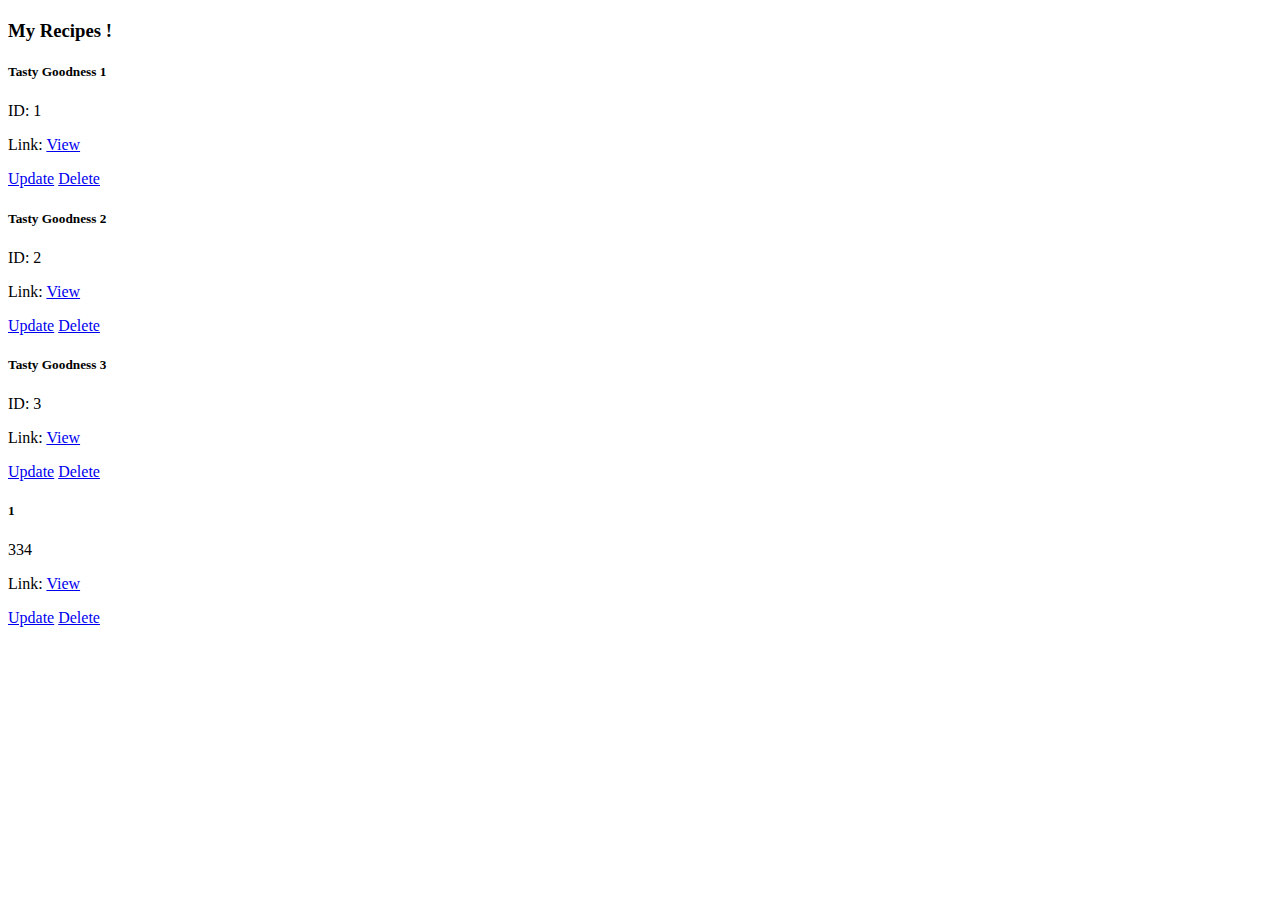
<file: src/main/resources/templates/index.html>
<!DOCTYPE html>
<html lang="en" xmlns:th="http://www.thymeleaf.org">
<head>
    <meta charset="UTF-8"/>
    <title>Recipe Home</title>

    <link href="https://cdn.jsdelivr.net/npm/bootstrap@5.3.0/dist/css/bootstrap.min.css" rel="stylesheet"
          integrity="sha384-9ndCyUaIbzAi2FUVXJi0CjmCapSmO7SnpJef0486qhLnuZ2cdeRhO02iuK6FUUVM" crossorigin="anonymous"
          th:href="@{/webjars/bootstrap/5.3.0/css/bootstrap.min.css}">

    <script src="https://code.jquery.com/jquery-2.2.4.js"
            integrity="sha256-iT6Q9iMJYuQiMWNd9lDyBUStIq/8PuOW33aOqmvFpqI="
            crossorigin="anonymous"></script>
    <!-- Latest compiled and minified JavaScript -->
    <script src="https://cdn.jsdelivr.net/npm/bootstrap@5.3.0/dist/js/bootstrap.bundle.min.js"
            integrity="sha384-geWF76RCwLtnZ8qwWowPQNguL3RmwHVBC9FhGdlKrxdiJJigb/j/68SIy3Te4Bkz"
            crossorigin="anonymous" th:href="@{/webjars/bootstrap/5.3.0/css/bootstrap.min.css}"></script>
</head>

<body>
<div class="card mx-auto" style="width: 900px; margin-top: 20px">
    <div class="card-header bg-info">
        <h3 class="card-title text-center">My Recipes !</h3>
    </div>

    <div th:remove="all" class="card-body">
        <div class="row">
            <!--    <div class="table-responsive" th:if="${not #lists.isEmpty(recipes)}">-->
            <div class="col-sm-4">
                <div class="card shadow">
                    <h5 class="card-header bg-primary" style="--bs-bg-opacity: .5">Tasty Goodness 1</h5>
                    <div class="card-body">
                        <p class="card-text">ID: 1</p>
                        <p class="card-text">Link: <a href="#">View</a></p>
                        <a href="#">Update</a>
                        <a href="#">Delete</a>
                    </div>
                </div>
            </div>
            <div class="col-4">
                <div class="card shadow">
                    <h5 class="card-header bg-primary" style="--bs-bg-opacity: .5">Tasty Goodness 2</h5>
                    <div class="card-body">
                        <p class="card-text">ID: 2</p>
                        <p class="card-text">Link: <a href="#">View</a></p>
                        <a href="#">Update</a>
                        <a href="#">Delete</a>
                    </div>
                </div>
            </div>
            <div class="col-4">
                <div class="card shadow">
                    <h5 class="card-header bg-primary" style="--bs-bg-opacity: .5">Tasty Goodness 3</h5>
                    <div class="card-body">
                        <p class="card-text">ID: 3</p>
                        <p class="card-text">Link: <a href="#">View</a></p>
                        <a href="#">Update</a>
                        <a href="#">Delete</a>
                    </div>
                </div>
            </div>
        </div>
    </div>

    <div class="card-body">
        <div class="row row-cols-1 row-cols-md-3 g-4 ">
            <div th:each="i : ${#numbers.sequence(recipes.size() - 1, 0, -1)}">
                <div class="col">
                    <div class="card shadow ui-state-hover">
                        <h5 class="card-header bg-primary" style="--bs-bg-opacity: .5 "
                            th:text="${recipes[i].description}">1</h5>
                        <div class="card-body icon-link-hover">
                            <p class="card-text" th:text="'ID:'+${recipes[i].id}">334</p>
                            <p class="card-text"> Link: <a class="icon-link icon-link-hover" href="#"
                                                           th:href="@{'/recipe/' + ${recipes[i].id} + '/show'}">View</a>
                            </p>
                            <a href="#" th:href="@{'/recipe/' + ${recipes[i].getId()} + '/update'}">Update</a>
                            <a href="#" th:href="@{'/recipe/' + ${recipes[i].getId()} + '/delete'}">Delete</a>
                        </div>
                    </div>
                    <!--/*@thymesVar id="recipe" type="guru.springframework.domain.Recipe"*/-->
                </div>
            </div>
        </div>
    </div>
</div>
</body>
</html>
</file>
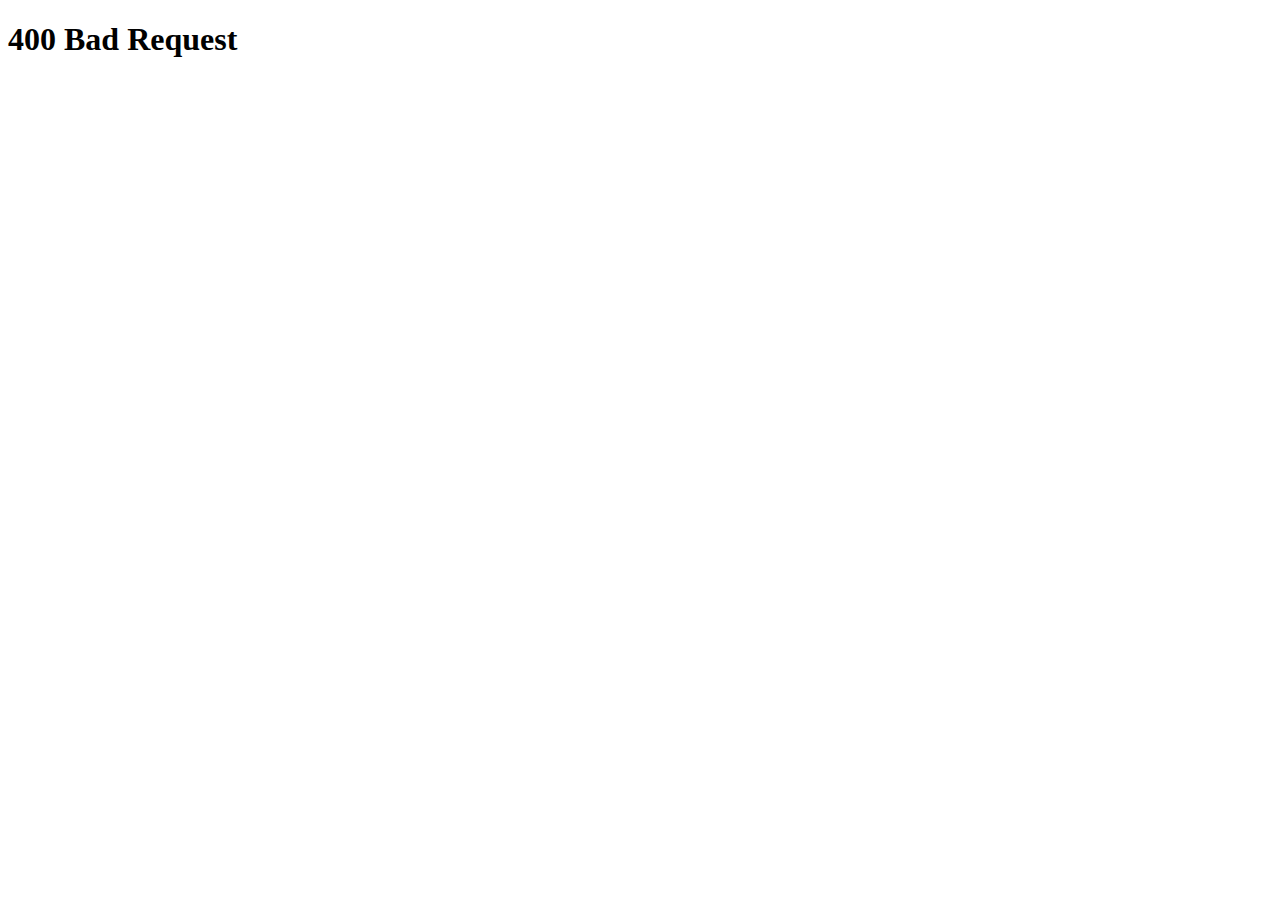
<file: src/main/resources/templates/404error.html>
<!DOCTYPE html>
<html lang="en" xmlns:th="http://www.thymeleaf.org">
<head>
    <meta charset="UTF-8"/>
    <title>404 Not Found Error</title>


    <link href="https://cdn.jsdelivr.net/npm/bootstrap@5.3.0/dist/css/bootstrap.min.css" rel="stylesheet"
          integrity="sha384-9ndCyUaIbzAi2FUVXJi0CjmCapSmO7SnpJef0486qhLnuZ2cdeRhO02iuK6FUUVM" crossorigin="anonymous"
          th:href="@{/webjars/bootstrap/5.3.0/css/bootstrap.min.css}">

    <script src="https://code.jquery.com/jquery-2.2.4.js"
            integrity="sha256-iT6Q9iMJYuQiMWNd9lDyBUStIq/8PuOW33aOqmvFpqI="
            crossorigin="anonymous"></script>
    <!-- Latest compiled and minified JavaScript -->
    <script src="https://cdn.jsdelivr.net/npm/bootstrap@5.3.0/dist/js/bootstrap.bundle.min.js"
            integrity="sha384-geWF76RCwLtnZ8qwWowPQNguL3RmwHVBC9FhGdlKrxdiJJigb/j/68SIy3Te4Bkz"
            crossorigin="anonymous" th:href="@{/webjars/bootstrap/5.3.0/css/bootstrap.min.css}"></script>
</head>
<body>
<div class="container-fluid" style="margin-top: 20px">
    <div class="row">
        <div class="col-md-6 col-md-offset-3">
            <h1>400 Bad Request</h1>
            <p th:text="${exception.getMessage()}"></p>
        </div>
    </div>
</div>

</body>
</html>
</file>
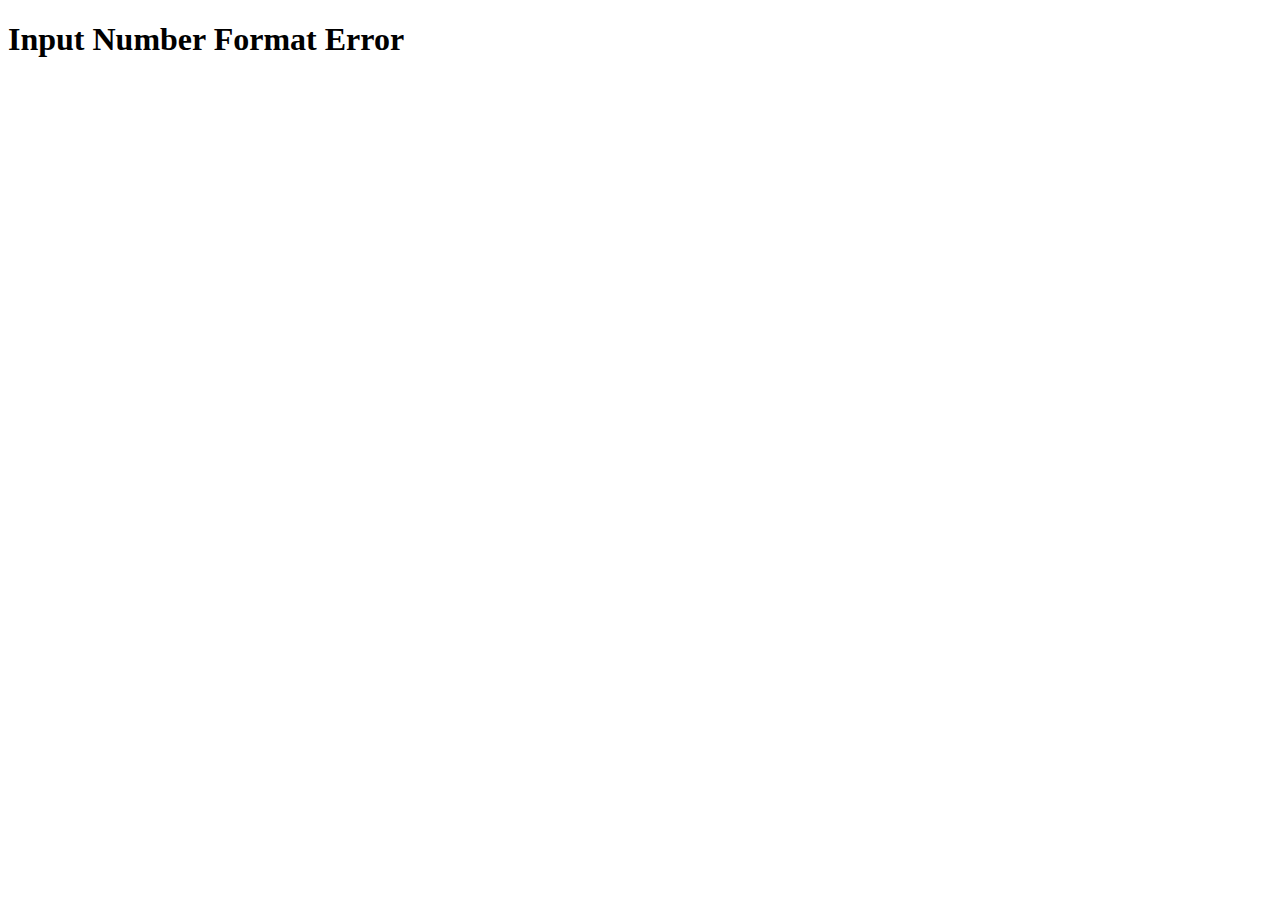
<file: src/main/resources/templates/numberFormatError.html>
<!DOCTYPE html>
<html lang="en" xmlns:th="http://www.thymeleaf.org">
<head>
    <meta charset="UTF-8"/>
    <title>Bad Request Error</title>


    <link href="https://cdn.jsdelivr.net/npm/bootstrap@5.3.0/dist/css/bootstrap.min.css" rel="stylesheet"
          integrity="sha384-9ndCyUaIbzAi2FUVXJi0CjmCapSmO7SnpJef0486qhLnuZ2cdeRhO02iuK6FUUVM" crossorigin="anonymous"
          th:href="@{/webjars/bootstrap/5.3.0/css/bootstrap.min.css}">

    <script src="https://code.jquery.com/jquery-2.2.4.js"
            integrity="sha256-iT6Q9iMJYuQiMWNd9lDyBUStIq/8PuOW33aOqmvFpqI="
            crossorigin="anonymous"></script>
    <!-- Latest compiled and minified JavaScript -->
    <script src="https://cdn.jsdelivr.net/npm/bootstrap@5.3.0/dist/js/bootstrap.bundle.min.js"
            integrity="sha384-geWF76RCwLtnZ8qwWowPQNguL3RmwHVBC9FhGdlKrxdiJJigb/j/68SIy3Te4Bkz"
            crossorigin="anonymous" th:href="@{/webjars/bootstrap/5.3.0/css/bootstrap.min.css}"></script>
</head>
<body>
<div class="container-fluid" style="margin-top: 20px">
    <div class="row">
        <div class="col-md-6 offset-3">
            <h1>Input Number Format Error</h1>
            <h3 th:text="${message}"></h3>
        </div>
    </div>
</div>

</body>
</html>
</file>
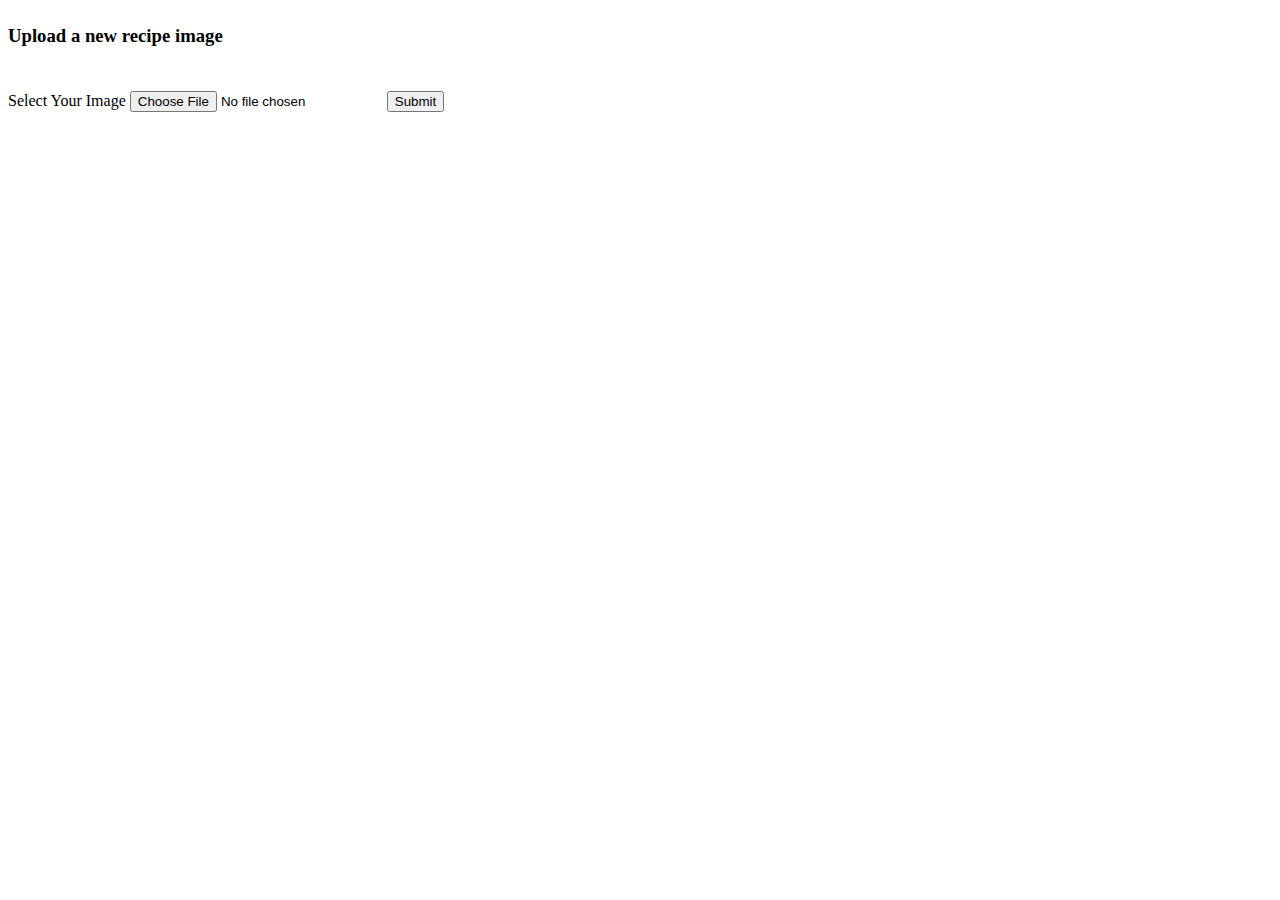
<file: src/main/resources/templates/recipe/imageUploadForm.html>
<!DOCTYPE html>
<html lang="en" xmlns:th="http://www.thymeleaf.org">
<head>
    <meta charset="UTF-8"/>
    <title>Image Upload Form</title>

    <link href="https://cdn.jsdelivr.net/npm/bootstrap@5.3.0/dist/css/bootstrap.min.css" rel="stylesheet"
          integrity="sha384-9ndCyUaIbzAi2FUVXJi0CjmCapSmO7SnpJef0486qhLnuZ2cdeRhO02iuK6FUUVM" crossorigin="anonymous"
          th:href="@{/webjars/bootstrap/5.3.0/css/bootstrap.min.css}">

    <script src="https://code.jquery.com/jquery-2.2.4.js"
            integrity="sha256-iT6Q9iMJYuQiMWNd9lDyBUStIq/8PuOW33aOqmvFpqI="
            crossorigin="anonymous"></script>
    <!-- Latest compiled and minified JavaScript -->
    <script src="https://cdn.jsdelivr.net/npm/bootstrap@5.3.0/dist/js/bootstrap.bundle.min.js"
            integrity="sha384-geWF76RCwLtnZ8qwWowPQNguL3RmwHVBC9FhGdlKrxdiJJigb/j/68SIy3Te4Bkz"
            crossorigin="anonymous" th:href="@{/webjars/bootstrap/5.3.0/css/bootstrap.min.css}"></script>
    <link href="forms.css" rel="stylesheet">
</head>
<body>
<!--/*@thymesVar id="recipe" type="guru.springframework.domain.Recipe"*/-->
<div class="card offset-3" style="margin-top: 25px; width: 800px">
    <div class="card-header bg-success" style="--bs-bg-opacity: .5">
        <h3 class="card-title">Upload a new recipe image</h3>
    </div>
    <div class="card-body">
        <div class="mb-3">
            <form  action="http:\\localhost" method="post" enctype="multipart/form-data"
                   th:action="@{'/recipe/' + ${recipe.getId()} + '/image'}">
                <label class="form-label" for="imagefile">Select Your Image</label>
                <input id="imagefile" name="imagefile" type="file" class="file form-control bg-success-subtle">
                <button type="submit" class="btn btn-outline-success" style="margin-top: 25px">Submit</button>
            </form>
        </div>
    </div>
</div>
</body>
</html>
</file>
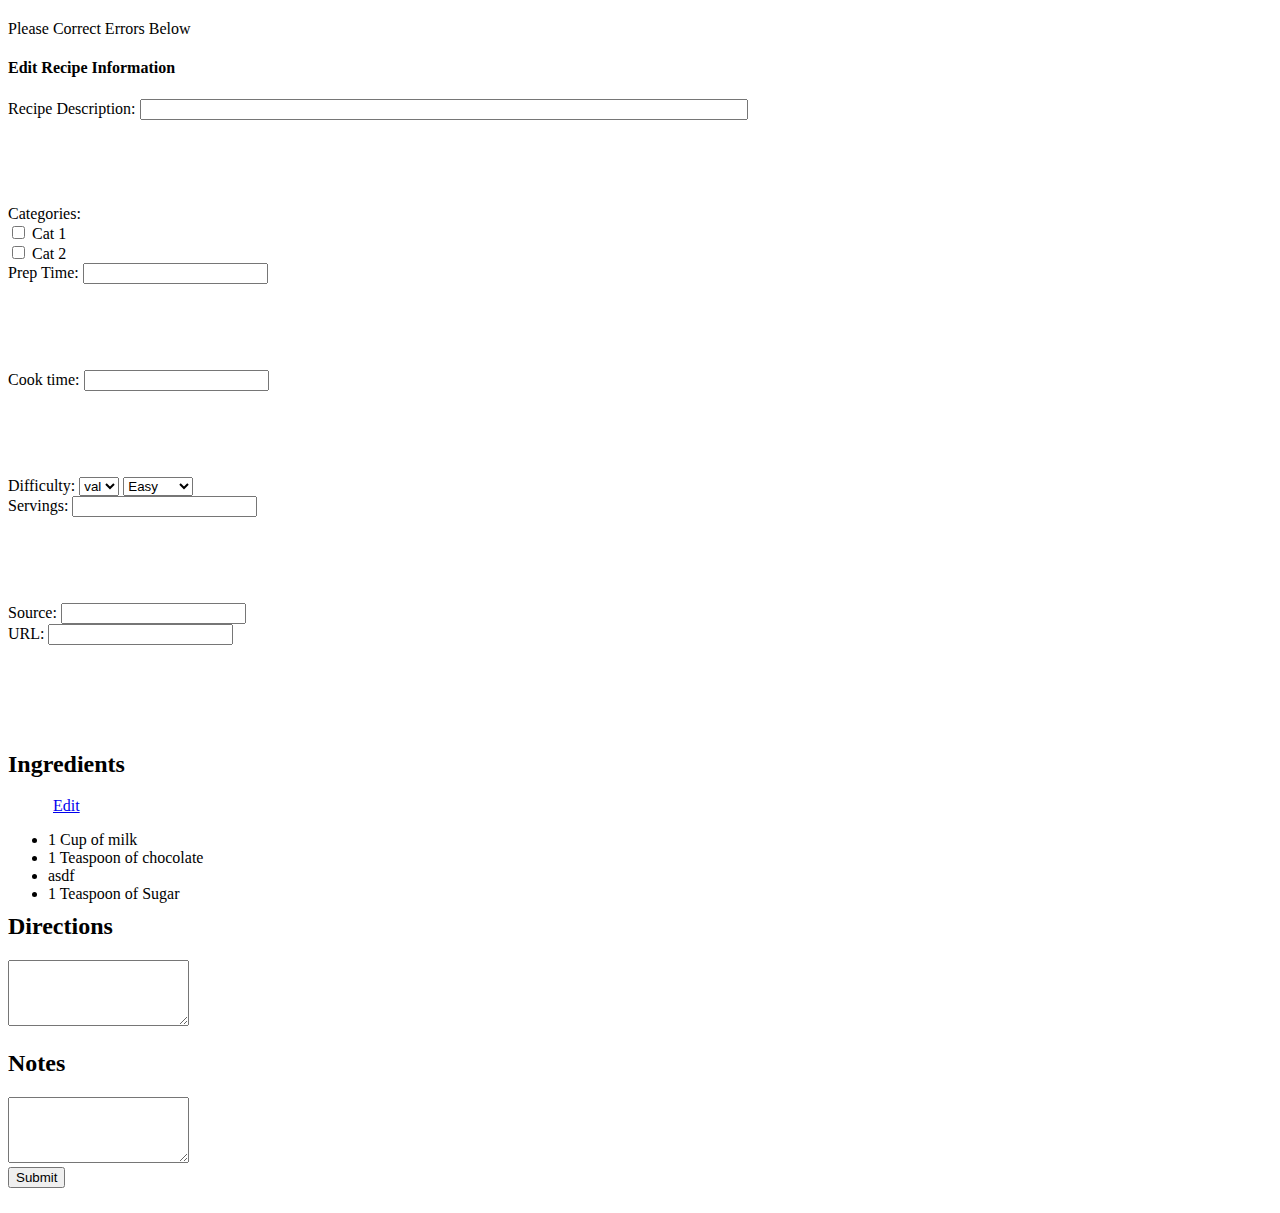
<file: src/main/resources/templates/recipe/recipeForm.html>
<!DOCTYPE html>
<html lang="en" xmlns:th="http://www.thymeleaf.org">
<head>
    <meta charset="UTF-8">
    <title>Recipe Form</title>
    <link href="https://cdn.jsdelivr.net/npm/bootstrap@5.3.0/dist/css/bootstrap.min.css" rel="stylesheet"
          integrity="sha384-9ndCyUaIbzAi2FUVXJi0CjmCapSmO7SnpJef0486qhLnuZ2cdeRhO02iuK6FUUVM" crossorigin="anonymous"
          th:href="@{/webjars/bootstrap/5.3.0/css/bootstrap.min.css}">

    <script src="https://code.jquery.com/jquery-2.2.4.js"
            integrity="sha256-iT6Q9iMJYuQiMWNd9lDyBUStIq/8PuOW33aOqmvFpqI="
            crossorigin="anonymous"></script>
    <!-- Latest compiled and minified JavaScript -->
    <script src="https://cdn.jsdelivr.net/npm/bootstrap@5.3.0/dist/js/bootstrap.bundle.min.js"
            integrity="sha384-geWF76RCwLtnZ8qwWowPQNguL3RmwHVBC9FhGdlKrxdiJJigb/j/68SIy3Te4Bkz"
            crossorigin="anonymous" th:href="@{/webjars/bootstrap/5.3.0/css/bootstrap.min.css}"></script>

</head>
<body>
<!--/*@thymesVar id="recipe" type="guru.springframework.domain.Recipe"*/-->
<div class="container-fluid" style="margin-top: 20px ">
    <div class="col-md-6 offset-3">
        <form th:object="${recipe}" th:action="@{/recipe/}" method="post" style="margin-bottom: 25px">

            <div th:if="${#fields.hasErrors('*')}" class="alert alert-danger">
                <p>Please Correct Errors Below</p>
            </div>

            <input type="hidden" th:field="*{id}"/>
            <div class="card border border-primary border-4">
                <h4 class="card-header bg-primary text-white" style="--bs-bg-opacity: 1">Edit Recipe Information</h4>
                <div class="card-body">
                    <div class="col-md-3" th:class="${#fields.hasErrors('description')}
                                ? 'col-md-3 has-error' : 'col-md-3 '">
                        <label class="form-label">Recipe Description:</label>
                        <input type="text" class="form-control border-dark" th:field="*{description}"
                               th:errorclass="has-error" style="width: 600px">
                        <div class="alert alert-danger text-nowrap" role="alert" style="width: max-content; height: 80px;
                                margin-top: 5px" th:if="${#fields.hasErrors('description')}">
                                <p style="margin: 2px; padding: 0" th:each="err : ${#fields.errors('description')}" th:text="${err}"></p>
                        </div>
                    </div>
                    <div class="row g-3 mb-3">
                        <div class="col">
                            <label class="form-label">Categories:</label>
                        </div>
                        <div class="col-sm-8">
                            <div class="radio">
                                <label>
                                    <input type="checkbox" value=""/>
                                    Cat 1
                                </label>
                            </div>
                            <div class="radio" th:remove="all">
                                <label>
                                    <input type="checkbox" value=""/>
                                    Cat 2
                                </label>
                            </div>
                        </div>
                    </div>
                    <div class="row mb-3">
                        <div class="col" th:class="${#fields.hasErrors('prepTime')}
                                ? 'col has-error' : 'col'">
                            <label class="form-label">Prep Time:</label>
                            <input type="text" class="form-control" th:field="*{prepTime}" th:errorclass="has-error"/>
                            <div class="alert alert-danger" role="alert" style="height: 70px" th:if="${#fields.hasErrors('prepTime')}">
                                    <p style="line-height: 18px" th:each="err : ${#fields.errors('prepTime')}" th:text="${err}"></p>
                            </div>
                        </div>

                        <div class="col" th:class="${#fields.hasErrors('cookTime')}
                                ? 'col has-error' : 'col'">
                            <label class="form-label">Cook time:</label>
                            <input type="text" class="form-control" th:field="*{cookTime}" th:errorclass="has-error"/>
                            <div class="alert alert-danger" style="height: 70px" th:if="${#fields.hasErrors('cookTime')}">
                                    <p style="line-height: 18px" th:each="err : ${#fields.errors('cookTime')}" th:text="${err}"></p>
                            </div>
                        </div>

                        <div class="col">
                            <label class="form-label">Difficulty:</label>
                            <select class="form-control" th:field="*{difficulty}">
                                <option th:each="difficultyValue : ${T(guru.springframework.recipeappspring.domain.Difficulty).values()}"
                                        th:value="${difficultyValue.name()}"
                                        th:text="${difficultyValue.name()}">val</option>
                            </select>
                            <select class="form-control" th:remove="all">
                                <option>Easy</option>
                                <option>Medium</option>
                                <option>Hard</option>
                            </select>
                        </div>
                    </div>
                    <div class="row mb-3">
                        <div class="col" th:class="${#fields.hasErrors('servings')}
                                ? 'col has-error' : 'col'">
                            <label class="form-label">Servings:</label>
                            <input type="text" class="form-control" th:field="*{servings}" th:errorclass="has-error"/>
                            <div class="alert alert-danger" style="height: 70px" th:if="${#fields.hasErrors('servings')}">
                                <p style="line-height: 18px" th:each="err : ${#fields.errors('servings')}" th:text="${err}"></p>
                            </div>
                        </div>
                        <div class="col">
                            <label class="form-label">Source:</label>
                            <input type="text" class="form-control" th:field="*{source}"/>
                        </div>
                        <div class="col" th:class="${#fields.hasErrors('url')}
                                ? 'col has-error' : 'col'">
                            <label class="form-label">URL:</label>
                            <input type="text" class="form-control" th:field="*{url}" th:errorclass="has-error"/>
                            <div class="alert alert-danger" style="height: 70px" th:if="${#fields.hasErrors('url')}">
                                <p style="line-height: 18px" th:each="err : ${#fields.errors('url')}" th:text="${err}"/>
                            </div>
                        </div>
                    </div>
                </div>
            </div>
            <div class="card border-4 border-warning border-opacity-75" style="margin-top: 20px">
                <div class="card-header bg-warning" style="--bs-bg-opacity: .75">
                    <div class="row">
                        <div class="col-md-10 text-white">
                            <h2>Ingredients</h2>
                        </div>
                        <div class="col-md-1" style="padding-left: 45px">
                            <a class="btn btn-light" href="#" th:href="@{'/recipe/' + ${recipe.id} + '/ingredients'}" role="button">Edit</a>
                        </div>
                    </div>
                </div>

                <div class="card-body">
                    <div class="row">
                        <div class="col-md-12" style="margin-bottom: -10px">
                            <ul th:if="${not #lists.isEmpty(recipe.ingredients)}">
                                <li th:remove="all">1 Cup of milk</li>
                                <li th:remove="all">1 Teaspoon of chocolate</li>
                                <li th:remove="all">asdf</li>
                                <li th:each="ingredient : ${recipe.ingredients}"
                                    th:text="${(ingredient.getAmount() +
                                        ' ' + ingredient.uom.getDescription() +
                                        ' - ' + ingredient.getDescription())}">1 Teaspoon of Sugar
                                </li>
                            </ul>
                        </div>
                    </div>
                </div>
            </div>
            <div class="card mb-3 border-3 border-opacity-50 border-success" style="margin-top: 20px">
                <h2 class="card-header bg-success" style="--bs-bg-opacity: .5">Directions</h2>
                <div class="card-body">
                    <textarea class="form-control border-dark" rows="4" th:field="*{directions}"></textarea>
                </div>
            </div>
            <div class="card mb-3 border-3 border-opacity-50 border-danger" style="margin-top: 20px">
                <h2 class="card-header bg-danger" style="--bs-bg-opacity: .5">Notes</h2>
                <div class="card-body">
                    <textarea class="form-control border-dark" rows="4" th:field="*{notes.recipeNotes}"></textarea>
                </div>
            </div>
            <button type="submit" class="btn btn-primary">Submit</button>
        </form>
    </div>
</div>

</body>
</html>
</file>
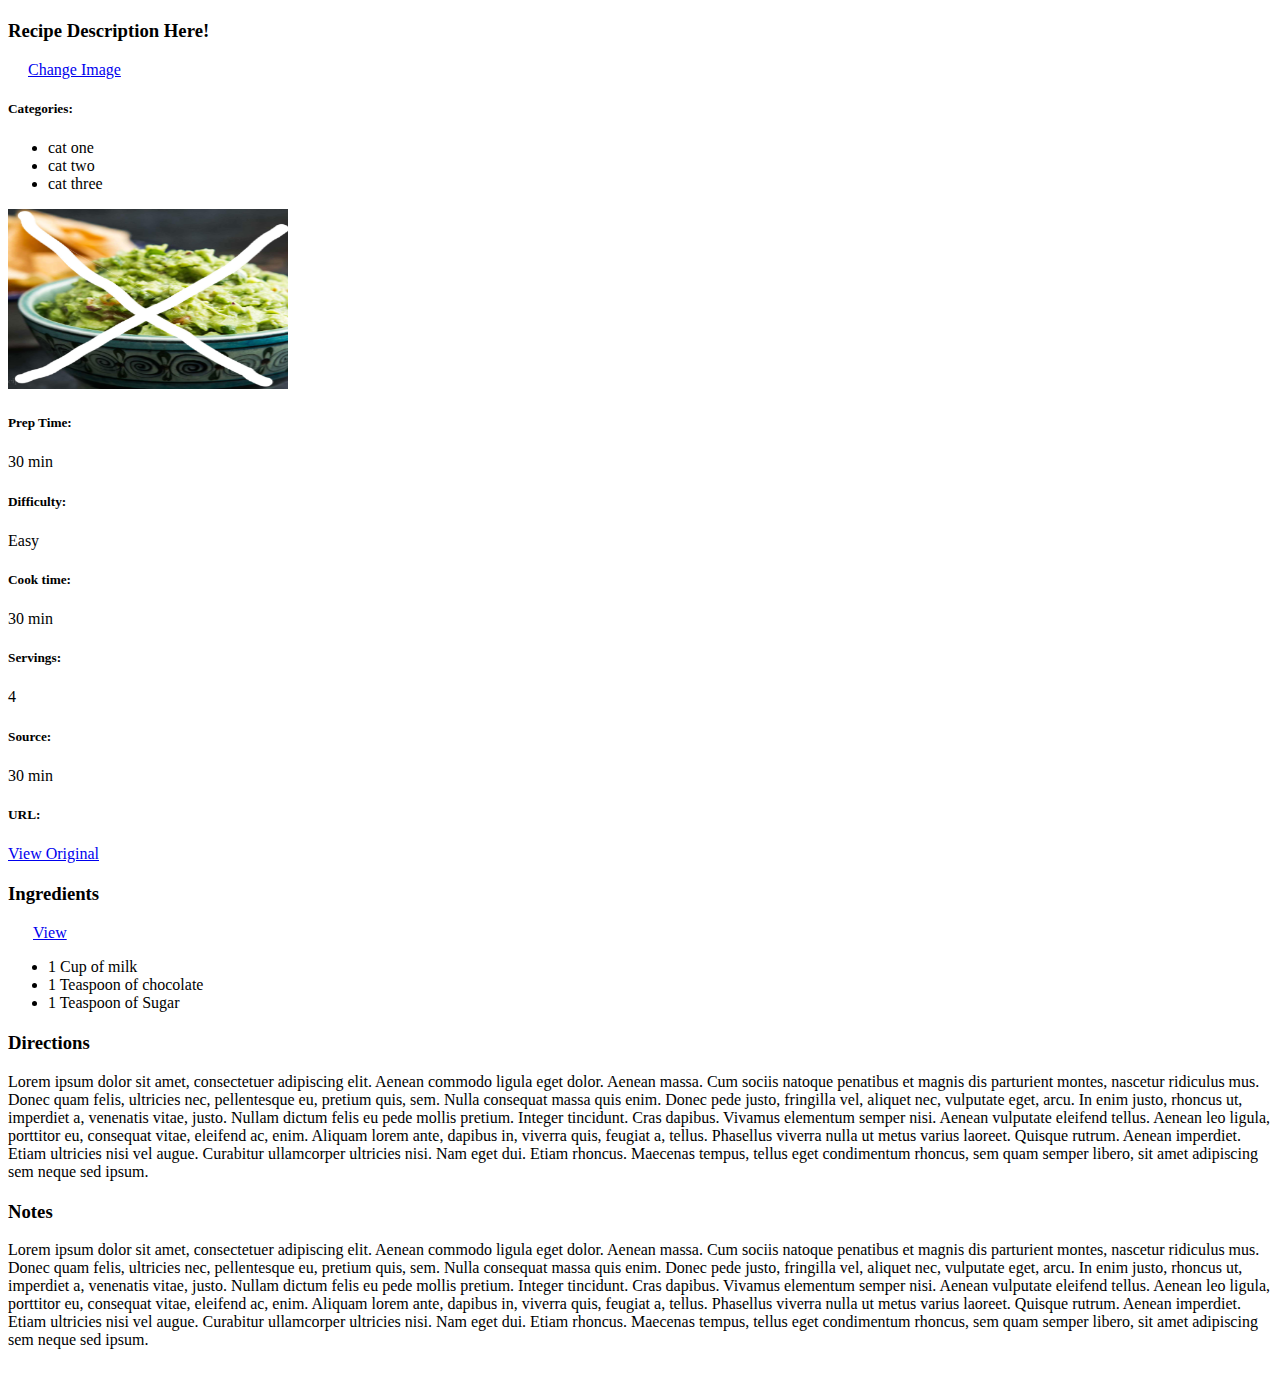
<file: src/main/resources/templates/recipe/show.html>
<!DOCTYPE html>
<html lang="en" xmlns:th="http://www.thymeleaf.org">
<head>
    <meta charset="UTF-8">
    <title>Show Recipe</title>
    <link href="https://cdn.jsdelivr.net/npm/bootstrap@5.3.0/dist/css/bootstrap.min.css" rel="stylesheet"
          integrity="sha384-9ndCyUaIbzAi2FUVXJi0CjmCapSmO7SnpJef0486qhLnuZ2cdeRhO02iuK6FUUVM" crossorigin="anonymous"
          th:href="@{/webjars/bootstrap/5.3.0/css/bootstrap.min.css}">

    <script src="https://code.jquery.com/jquery-2.2.4.js"
            integrity="sha256-iT6Q9iMJYuQiMWNd9lDyBUStIq/8PuOW33aOqmvFpqI="
            crossorigin="anonymous"></script>
    <!-- Latest compiled and minified JavaScript -->
    <script src="https://cdn.jsdelivr.net/npm/bootstrap@5.3.0/dist/js/bootstrap.bundle.min.js"
            integrity="sha384-geWF76RCwLtnZ8qwWowPQNguL3RmwHVBC9FhGdlKrxdiJJigb/j/68SIy3Te4Bkz"
            crossorigin="anonymous" th:href="@{/webjars/bootstrap/5.3.0/css/bootstrap.min.css}"></script>
    <link href="forms.css" rel="stylesheet">
    <link rel="stylesheet" href="https://cdn.jsdelivr.net/npm/bootstrap-icons@1.10.5/font/bootstrap-icons.css">
</head>
<body>
<!--/*@thymesVar id="recipe" type="guru.springframework.domain.Recipe"*/-->
<div class="container-fluid mx-auto" style="margin-top: 20px">
    <div class="row">
        <div class="col-md-6 offset-3">
            <div class="card">
                <div class="card-header bg-primary" style="--bs-bg-opacity: .5">
                    <div class="row">
                        <h3 class="col-9" th:text="${recipe.description}">Recipe Description Here!</h3>
                        <a class="btn btn-light col-3 bg-opacity-75" style="width: fit-content; margin-left: 20px" href="#"
                           th:href="@{'/recipe/' + ${recipe.id} + '/image'}" role="button">Change Image</a>
                    </div>
                </div>
                <div class="card-body">
                    <div class="row">
                        <div class="col-md-3">
                            <h5>Categories:</h5>
                        </div>
                        <div class="col-md-3">
                            <ul>
                                <li th:remove="all">cat one</li>
                                <li th:remove="all">cat two</li>
                                <li th:each="category : ${recipe.categories}" th:text="${category.getDescription()}">cat
                                    three
                                </li>
                            </ul>
                        </div>
                        <div class="col-md-6">
                            <img src="../../static/images/guacamole400x400WithX.jpg"
                                 th:src="@{'/recipe/' + ${recipe.id} + '/recipeimage'}"
                                 width="280px" height="180px">
                        </div>
                    </div>
                    <div class="row">
                        <div class="col-md-3">
                            <h5>Prep Time:</h5>
                        </div>
                        <div class="col-md-3">
                            <p th:text="${(recipe.prepTime) +  '  Min'}">30 min</p>
                        </div>
                        <div class="col-md-3">
                            <h5>Difficulty:</h5>
                        </div>
                        <div class="col-md-3">
                            <p th:text="${recipe.difficulty}">Easy</p>
                        </div>
                    </div>
                    <div class="row">
                        <div class="col-md-3">
                            <h5>Cook time:</h5>
                        </div>
                        <div class="col-md-3">
                            <p th:text="${(recipe.cookTime  +  '  Min')}">30 min</p>
                        </div>
                        <div class="col-md-3">
                            <h5>Servings:</h5>
                        </div>
                        <div class="col-md-3">
                            <p th:text="${recipe.servings}">4</p>
                        </div>
                    </div>
                    <div class="row">
                        <div class="col-md-3">
                            <h5>Source:</h5>
                        </div>
                        <div class="col-md-3">
                            <p th:text="${recipe.source}">30 min</p>
                        </div>
                        <div class="col-md-3">
                            <h5>URL:</h5>
                        </div>
                        <div class="col-md-3">
                            <p><a class="link-info" href="#" th:href="${recipe.url}">View Original</a></p>
                        </div>
                    </div>
                </div>
            </div>
            <div class="card" style="margin-top: 20px">
                <div class="card-header bg-danger" style="margin-bottom: 10px;--bs-bg-opacity: .5">
                    <div class="row">
                        <h3 class="col-10">Ingredients</h3>
                        <a class="btn btn-light col-2" style="width: fit-content; margin-left: 25px" href="#" th:href="@{'/recipe/' + ${recipe.id} + '/ingredients'}"
                           role="button">View</a>
                    </div>
                </div>
                <div class="card-body">
                    <div class="row">
                        <div class="col-md-12">
                            <ul>
                                <li th:remove="all">1 Cup of milk</li>
                                <li th:remove="all">1 Teaspoon of chocolate</li>
                                <li th:each="ingredient : ${recipe.ingredients}"
                                    th:text="${(ingredient.getAmount() +
                                        ' ' + ingredient.uom.getDescription() +
                                        ' - ' + ingredient.getDescription())}">1 Teaspoon of Sugar
                                </li>
                            </ul>
                        </div>
                    </div>
                </div>
            </div>
            <div class="card" style="margin-top: 20px">
                <h3 class="card-header bg-info" style="--bs-bg-opacity: .5">Directions</h3>
                <div class="card-body">
                    <div class="row">
                        <div class="col-md-12">
                            <p th:text="${recipe.directions}">Lorem ipsum dolor sit amet, consectetuer adipiscing elit.
                                Aenean commodo ligula eget dolor. Aenean massa. Cum sociis natoque penatibus et magnis
                                dis parturient montes, nascetur ridiculus mus. Donec quam felis, ultricies nec,
                                pellentesque eu, pretium quis, sem. Nulla consequat massa quis enim. Donec pede justo,
                                fringilla vel, aliquet nec, vulputate eget, arcu. In enim justo, rhoncus ut, imperdiet
                                a, venenatis vitae, justo. Nullam dictum felis eu pede mollis pretium. Integer
                                tincidunt. Cras dapibus. Vivamus elementum semper nisi. Aenean vulputate eleifend
                                tellus. Aenean leo ligula, porttitor eu, consequat vitae, eleifend ac, enim. Aliquam
                                lorem ante, dapibus in, viverra quis, feugiat a, tellus. Phasellus viverra nulla ut
                                metus varius laoreet. Quisque rutrum. Aenean imperdiet. Etiam ultricies nisi vel augue.
                                Curabitur ullamcorper ultricies nisi. Nam eget dui. Etiam rhoncus. Maecenas tempus,
                                tellus eget condimentum rhoncus, sem quam semper libero, sit amet adipiscing sem neque
                                sed ipsum.</p>
                        </div>
                    </div>
                </div>
            </div>
            <div class="card" style="margin-top: 20px; margin-bottom: 25px ">
                <h3 class="card-header bg-warning" style="--bs-bg-opacity: .5">Notes</h3>
                <div class="card-body">
                    <div class="row">
                        <div class="col-md-12">
                            <p th:text="${recipe.notes.recipeNotes}">Lorem ipsum dolor sit amet, consectetuer adipiscing
                                elit. Aenean commodo ligula eget dolor. Aenean massa. Cum sociis natoque penatibus et
                                magnis dis parturient montes, nascetur ridiculus mus. Donec quam felis, ultricies nec,
                                pellentesque eu, pretium quis, sem. Nulla consequat massa quis enim. Donec pede justo,
                                fringilla vel, aliquet nec, vulputate eget, arcu. In enim justo, rhoncus ut, imperdiet
                                a, venenatis vitae, justo. Nullam dictum felis eu pede mollis pretium. Integer
                                tincidunt. Cras dapibus. Vivamus elementum semper nisi. Aenean vulputate eleifend
                                tellus. Aenean leo ligula, porttitor eu, consequat vitae, eleifend ac, enim. Aliquam
                                lorem ante, dapibus in, viverra quis, feugiat a, tellus. Phasellus viverra nulla ut
                                metus varius laoreet. Quisque rutrum. Aenean imperdiet. Etiam ultricies nisi vel augue.
                                Curabitur ullamcorper ultricies nisi. Nam eget dui. Etiam rhoncus. Maecenas tempus,
                                tellus eget condimentum rhoncus, sem quam semper libero, sit amet adipiscing sem neque
                                sed ipsum.</p>
                        </div>
                    </div>
                </div>
            </div>
        </div>
    </div>
</div>
</body>
</html>
</file>
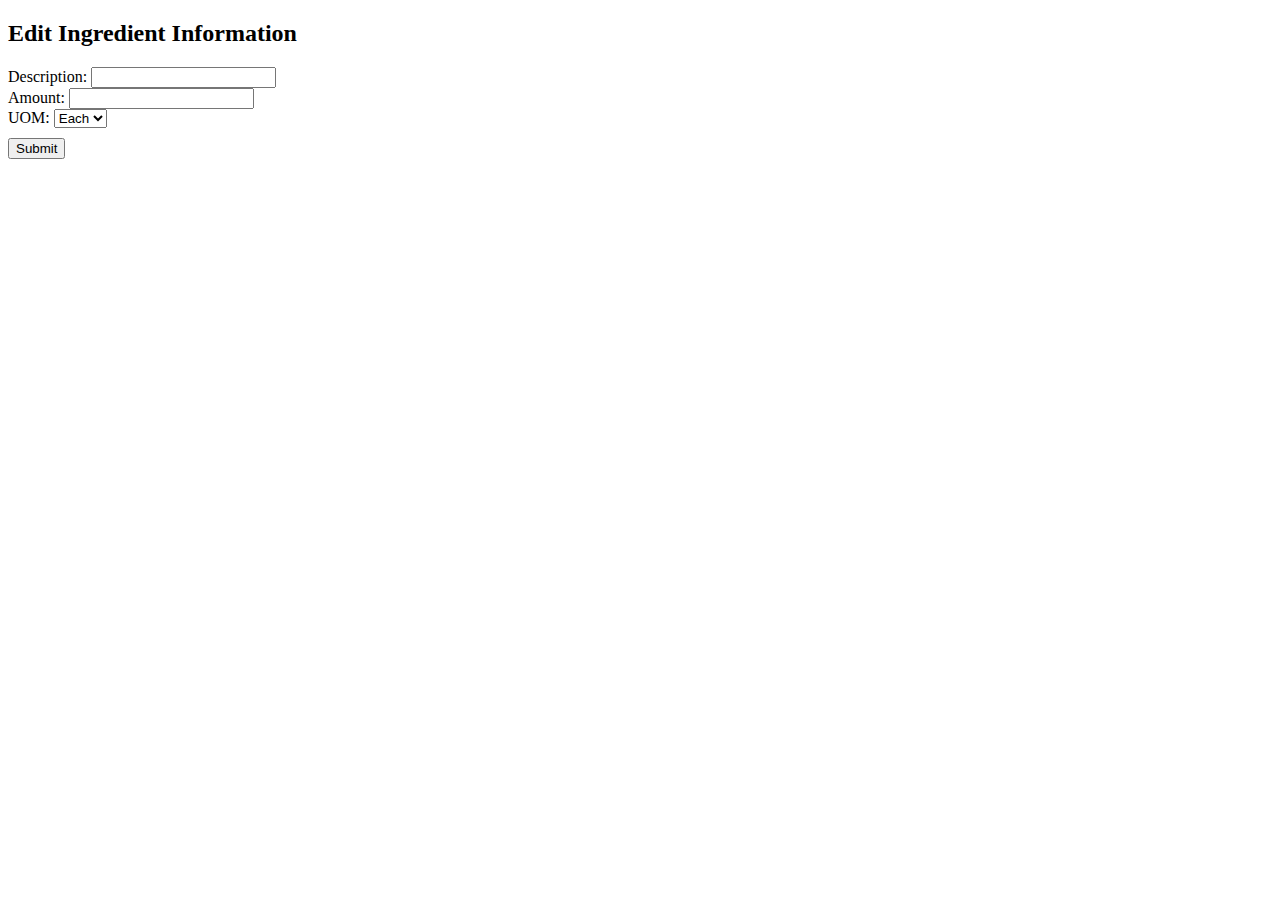
<file: src/main/resources/templates/recipe/ingredient/ingredientForm.html>
<!DOCTYPE html>
<html lang="en" xmlns:th="http://www.thymeleaf.org">
<head>
    <meta charset="UTF-8"/>
    <title>Edit Ingredient</title>

    <link href="https://cdn.jsdelivr.net/npm/bootstrap@5.3.0/dist/css/bootstrap.min.css" rel="stylesheet"
          integrity="sha384-9ndCyUaIbzAi2FUVXJi0CjmCapSmO7SnpJef0486qhLnuZ2cdeRhO02iuK6FUUVM" crossorigin="anonymous"
          th:href="@{/webjars/bootstrap/5.3.0/css/bootstrap.min.css}">

    <script src="https://code.jquery.com/jquery-2.2.4.js"
            integrity="sha256-iT6Q9iMJYuQiMWNd9lDyBUStIq/8PuOW33aOqmvFpqI="
            crossorigin="anonymous"></script>
    <!-- Latest compiled and minified JavaScript -->
    <script src="https://cdn.jsdelivr.net/npm/bootstrap@5.3.0/dist/js/bootstrap.bundle.min.js"
            integrity="sha384-geWF76RCwLtnZ8qwWowPQNguL3RmwHVBC9FhGdlKrxdiJJigb/j/68SIy3Te4Bkz"
            crossorigin="anonymous" th:href="@{/webjars/bootstrap/5.3.0/css/bootstrap.min.css}"></script>

</head>
<body>

<div class="container-fluid" style="margin-top: 20px">
    <!--/*@thymesVar id="ingredient" type="guru.springframework.commands.IngredientCommand"*/-->
    <div class="card offset-3" style="width: 700px">
        <form th:object="${ingredient}" th:action="@{'/recipe/' + ${ingredient.getRecipeId()} + '/ingredient'} "
              method="post">
            <input type="hidden" th:field="*{id}"/>
            <div class="card-header bg-success-subtle">
                <h2 class="card-title">Edit Ingredient Information</h2>
            </div>
            <div class="card-body">
                <div class="row">
                    <div class="col-md-4">
                        <label class="form-label">Description:</label>
                        <input type="text" class="form-control" th:field="*{description}"/>
                    </div>

                    <div class="col-md-4">
                        <label class="form-label">Amount:</label>
                        <input type="number" class="form-control" th:field="*{amount}"/>
                    </div>

                    <div class="col-md-4">
                        <label class="form-label"> UOM:</label>
                        <select class="form-control" name="uom.id">
                            <option th:each="uomEach : ${uomList}"
                                    th:value="${uomEach.id}"
                                    th:selected="${uomEach.id.equals(ingredient.uom.id)}"
                                    th:text="${uomEach.description}">Each
                            </option>
                        </select>
                    </div>
                </div>
                <button type="submit" class="btn btn-outline-success col-sm-2" style="margin-top: 10px">Submit</button>
            </div>

        </form>
    </div>

</div>
</body>
</html>
</file>
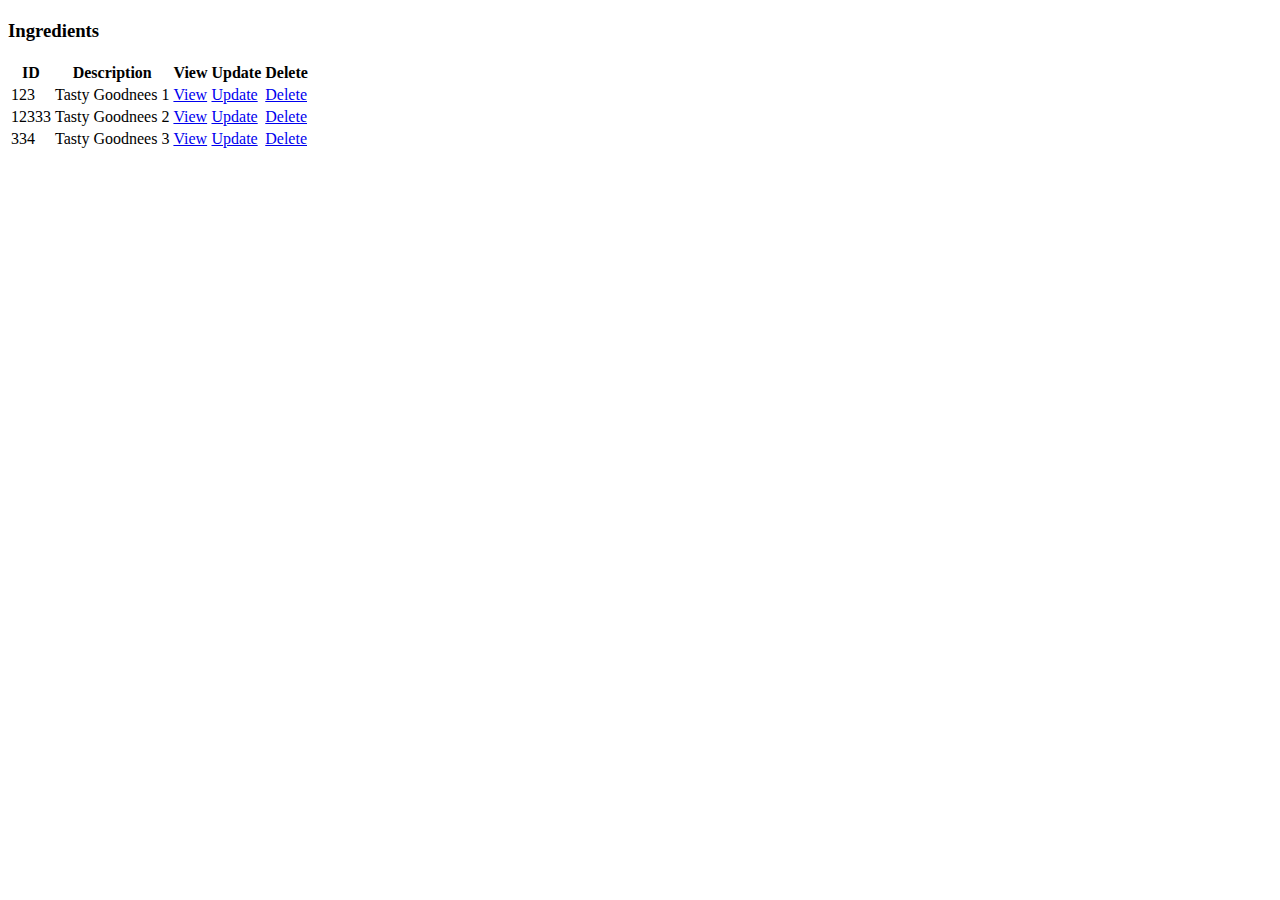
<file: src/main/resources/templates/recipe/ingredient/list.html>
<!DOCTYPE html>
<html lang="en" xmlns:th="http://www.thymeleaf.org">
<head>
  <meta charset="UTF-8"/>
  <title>List Ingredients</title>

  <link href="https://cdn.jsdelivr.net/npm/bootstrap@5.3.0/dist/css/bootstrap.min.css" rel="stylesheet"
        integrity="sha384-9ndCyUaIbzAi2FUVXJi0CjmCapSmO7SnpJef0486qhLnuZ2cdeRhO02iuK6FUUVM" crossorigin="anonymous"
        th:href="@{/webjars/bootstrap/5.3.0/css/bootstrap.min.css}">

  <script src="https://code.jquery.com/jquery-2.2.4.js"
          integrity="sha256-iT6Q9iMJYuQiMWNd9lDyBUStIq/8PuOW33aOqmvFpqI="
          crossorigin="anonymous"></script>
  <!-- Latest compiled and minified JavaScript -->
  <script src="https://cdn.jsdelivr.net/npm/bootstrap@5.3.0/dist/js/bootstrap.bundle.min.js"
          integrity="sha384-geWF76RCwLtnZ8qwWowPQNguL3RmwHVBC9FhGdlKrxdiJJigb/j/68SIy3Te4Bkz"
          crossorigin="anonymous" th:href="@{/webjars/bootstrap/5.3.0/css/bootstrap.min.css}"></script>

</head>
<body>
<!--/*@thymesVar id="recipe" type="guru.springframework.domain.Recipe"*/-->
<!--/*@thymesVar id="ingredients" type="java.util.Set<guru.springframework.commands.IngredientCommand>"*/-->
<div class="container-fluid offset-3" style="margin-top: 20px">
  <div class="row">
    <div class="col-md-6 col-md-offset-3">
      <div class="card" style="width: max-content">
        <div class="card-header bg-primary" style="--bs-bg-opacity: .7">
          <h3 class="card-title">Ingredients</h3>
        </div>
        <div class="card-body">
          <div class="table-responsive" th:if="${not #lists.isEmpty(recipe.ingredients)}">
            <table class="table table-hover ">
              <thead class="thead-inverse">
              <tr>
                <th>ID</th>
                <th>Description</th>
                <th>View</th>
                <th>Update</th>
                <th>Delete</th>
              </tr>
              </thead>
              <tr th:remove="all">
                <td>123</td>
                <td>Tasty Goodnees 1</td>
                <td><a href="#">View</a></td>
                <td><a href="#">Update</a></td>
                <td><a href="#">Delete</a></td>
              </tr>
              <tr th:remove="all">
                <td>12333</td>
                <td>Tasty Goodnees 2</td>
                <td><a href="#">View</a></td>
                <td><a href="#">Update</a></td>
                <td><a href="#">Delete</a></td>
              </tr>
              <tr th:each="ingredient : ${recipe.ingredients}">
                <td th:text="${ingredient.id}">334</td>
                <td th:text="${ingredient.amount} + ' ' + ${ingredient.uom.getDescription()} + ' ' + ${ingredient.description}">Tasty Goodnees 3</td>
                <td><a href="#" th:href="@{'/recipe/' + ${recipe.id} + '/ingredient/' + ${ingredient.id} + '/show'}">View</a></td>
                <td><a href="#" th:href="@{'/recipe/' + ${recipe.id} + '/ingredient/' + ${ingredient.id} + '/update'}">Update</a></td>
                <td><a href="#" th:href="@{'/recipe/' + ${recipe.id} + '/ingredient/' + ${ingredient.id} + '/delete'}">Delete</a></td>
              </tr>
            </table>
          </div>
        </div>
      </div>
    </div>
  </div>
</div>

</body>
</html>
</file>
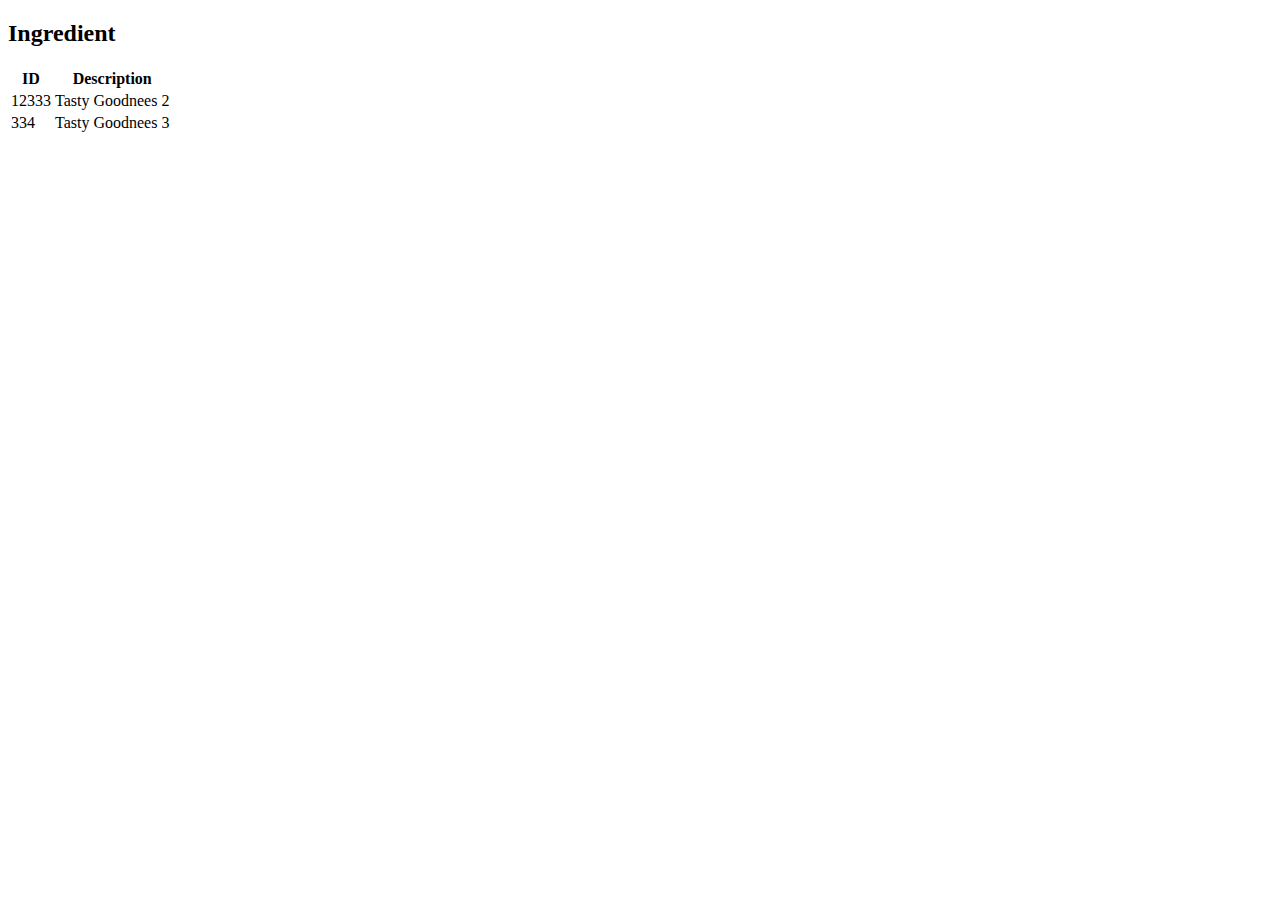
<file: src/main/resources/templates/recipe/ingredient/show.html>
<!DOCTYPE html>
<html lang="en" xmlns:th="http://www.thymeleaf.org">
<head>
    <meta charset="UTF-8"/>
    <title>View Ingredient</title>

    <link href="https://cdn.jsdelivr.net/npm/bootstrap@5.3.0/dist/css/bootstrap.min.css" rel="stylesheet"
          integrity="sha384-9ndCyUaIbzAi2FUVXJi0CjmCapSmO7SnpJef0486qhLnuZ2cdeRhO02iuK6FUUVM" crossorigin="anonymous"
          th:href="@{/webjars/bootstrap/5.3.0/css/bootstrap.min.css}">

    <script src="https://code.jquery.com/jquery-2.2.4.js"
            integrity="sha256-iT6Q9iMJYuQiMWNd9lDyBUStIq/8PuOW33aOqmvFpqI="
            crossorigin="anonymous"></script>
    <!-- Latest compiled and minified JavaScript -->
    <script src="https://cdn.jsdelivr.net/npm/bootstrap@5.3.0/dist/js/bootstrap.bundle.min.js"
            integrity="sha384-geWF76RCwLtnZ8qwWowPQNguL3RmwHVBC9FhGdlKrxdiJJigb/j/68SIy3Te4Bkz"
            crossorigin="anonymous" th:href="@{/webjars/bootstrap/5.3.0/css/bootstrap.min.css}"></script>

</head>
<body>
<!--/*@thymesVar id="ingredient" type="guru.springframework.commands.IngredientCommand"*/-->
<div class="container-fluid" style="margin-top: 20px">
    <div class="card offset-3" style="width: 600px">

        <div class="card-header bg-danger-subtle">
            <h2 class="card-title">Ingredient</h2>
        </div>
        <div class="card-body">
            <div class="table-responsive">
                <table class="table table-hover ">
                    <thead class="thead-inverse">
                    <tr>
                        <th>ID</th>
                        <th>Description</th>
                    </tr>
                    </thead>
                    <tr th:remove="all">
                        <td>12333</td>
                        <td>Tasty Goodnees 2</td>
                    </tr>
                    <tr>
                        <td th:text="${ingredient.id}">334</td>
                        <td th:text="${ingredient.amount} + ' ' + ${ingredient.uom.getDescription()} + ' ' + ${ingredient.description}">
                            Tasty Goodnees 3
                        </td>
                    </tr>
                </table>
            </div>
        </div>
    </div>
</div>

</body>
</html>
</file>
<file: src/main/resources/templates/recipe/forms.css>
.btn-light:hover, .btn-light:focus, .btn-light:active, .btn-light.active, .open>.dropdown-toggle.btn-light {
    color: #000000;
    background-color: #bdbdc7;
    border-color: #494a4d; /*set the color you want here*/
}

.btn-outline-success:hover, .btn-outline-success:focus, .btn-outline-success:active, .btn-outline-success.active, .open>.dropdown-toggle.btn-outline-success {
    color: #2cc715;
    background-color: #dffcd4;
    border-color: #3dad3f; /*set the color you want here*/
}
</file>
